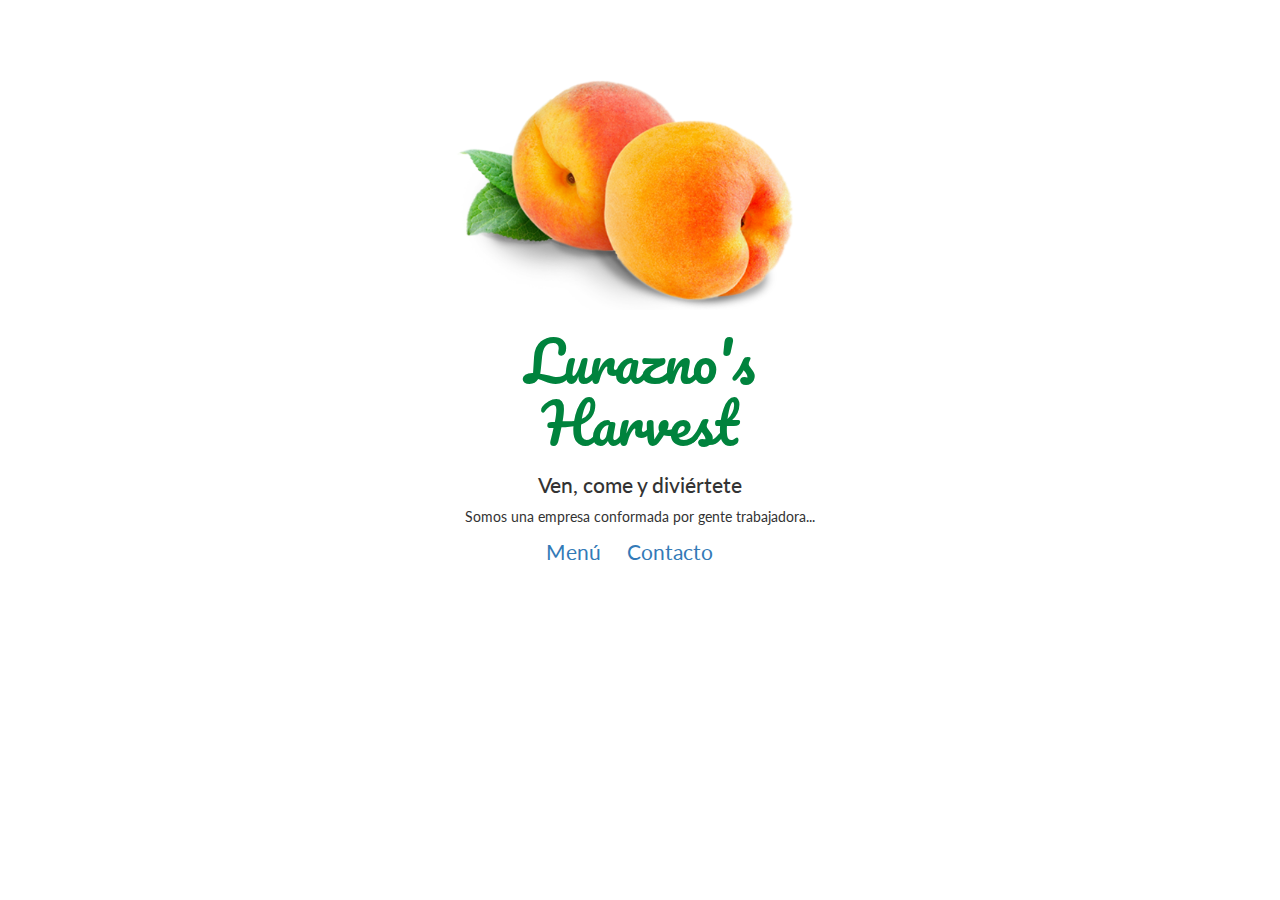
<file: index.html>
<!DOCTYPE html>
<html>
<head>
	<meta charset="utf-8">
	<meta name="viewport" content="width=device-width, initial-scale=1.0">
	<link rel="stylesheet" href="https://maxcdn.bootstrapcdn.com/bootstrap/3.3.1/css/bootstrap.min.css">
	<link rel="stylesheet" href="css/main.css">
	<link rel="stylesheet" href="css/Animated.css">
	<title>El mejor lugar para comer del mundo</title>
	<link href="https://fonts.googleapis.com/css?family=Pacifico" rel="stylesheet"> 
	<link href="https://fonts.googleapis.com/css?family=Lato:300,400,700" rel="stylesheet">  
</head>
<body>
	<div class="col-md-4 center-block quitar-float text-center margen-arriba">
		<img src="img/durazno.png" class="animated fadeIn">
		<h1 class="pacifico grande verde animated fadeIn retraso-1">Lurazno's Harvest</h1>
		<div class="animated fadeInDown retraso-2">
			<h2 class="mediano">Ven, come y diviértete</h2>
			<p>	
			Somos una empresa conformada por gente trabajadora...
			</p>
			<nav class="mediano">
				<a href="menu.html" class="espacio-derecha">Menú</a>
				<a href="contacto.html" class="espacio-derecha">Contacto</a>
			</nav>
		</div>
	</div>
</body>
</html>
</file>
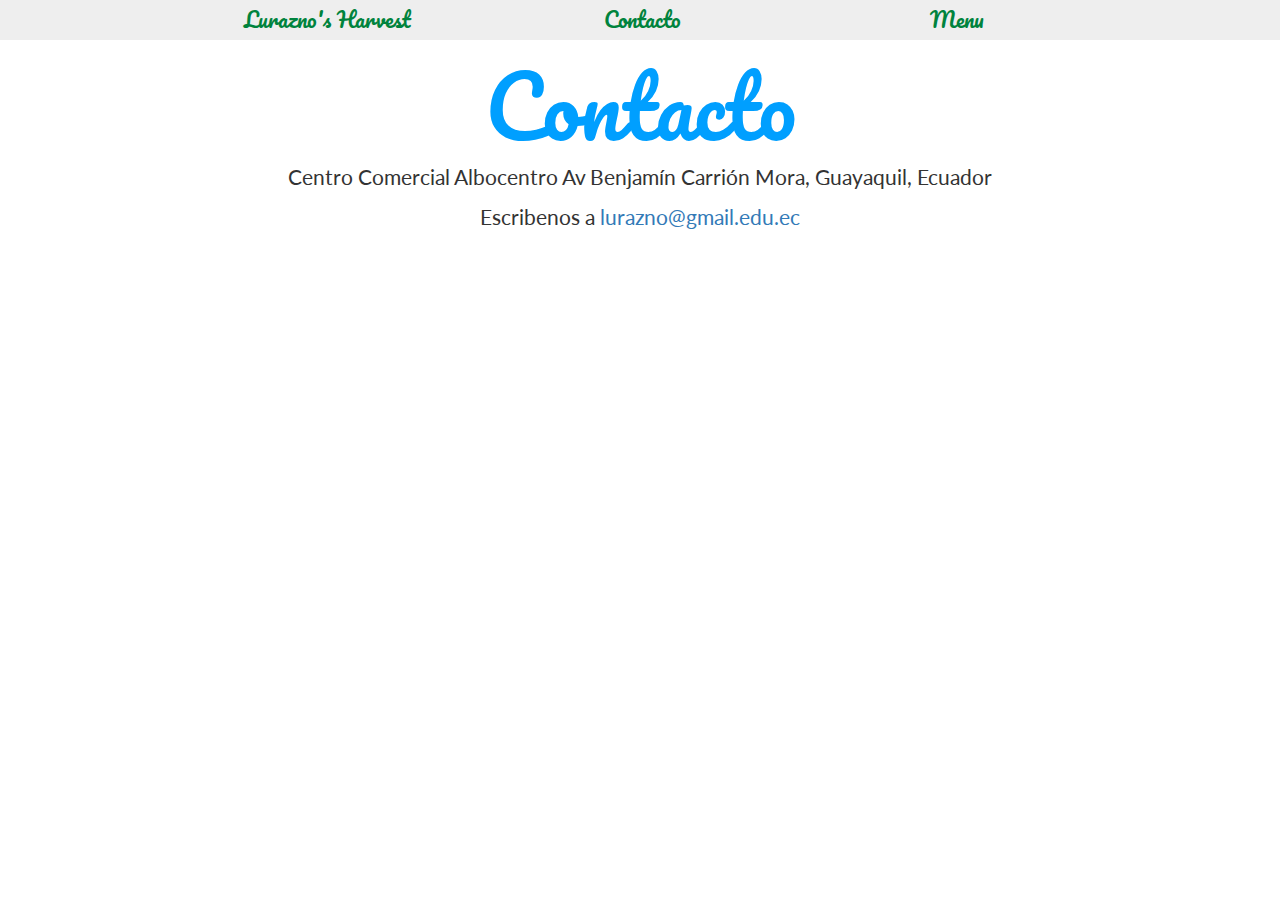
<file: contacto.html>
<!DOCTYPE html>
<html>
<head>
	<meta charset="utf-8">
	<link rel="stylesheet" href="https://maxcdn.bootstrapcdn.com/bootstrap/3.3.1/css/bootstrap.min.css">
	<link rel="stylesheet" href="css/main.css">
	<title>La mejor mermelada casera</title>
	<link href="https://fonts.googleapis.com/css?family=Pacifico" rel="stylesheet"> 
	<link href="https://fonts.googleapis.com/css?family=Lato:300,400,700" rel="stylesheet">  
</head>
<body>
	<nav class="se-gris padding-largo text-center">
		<ul class="no-lista">
			<li class="col-md-3 inline-block pacifico">
				<a href="index.html" class="mediano verde">Lurazno's Harvest
				</a>
			</li>
			<li class="col-md-3 inline-block pacifico">
				<a href="contacto.html" class="mediano verde">Contacto
				</a>
			</li>
			<li class="col-md-3 inline-block pacifico">
				<a href="menu.html" class="mediano verde">Menu
				</a>
			</li>
	    </ul>	
	</nav>
	<section>
		<div class="mediano text-center">
			<h1 class="pacifico grande azul">Contacto</h1>
			<p>	
				Centro Comercial Albocentro
				Av Benjamín Carrión Mora, 
				Guayaquil, Ecuador
			</p>
			<p>
				Escribenos a <a href="jjguerre@espol.edu.ec"> lurazno@gmail.edu.ec</a>
			</p>
			<iframe src="https://www.google.com/maps/embed?pb=!1m18!1m12!1m3!1d3987.0493715165!2d-79.90356443524492!3d-2.1347334484439147!2m3!1f0!2f0!3f0!3m2!1i1024!2i768!4f13.1!3m3!1m2!1s0x902d6d6bc1ee5a31%3A0x9f448b432a8bceac!2sCentro+Comercial+Albocentro%2C+Av+Benjam%C3%ADn+Carri%C3%B3n+Mora%2C+Guayaquil+090507!5e0!3m2!1ses-419!2sec!4v1513443677481" width="600" height="400" frameborder="0" style="border:0" allowfullscreen></iframe>
		</div>
	</section>
</body>
</html>
</file>
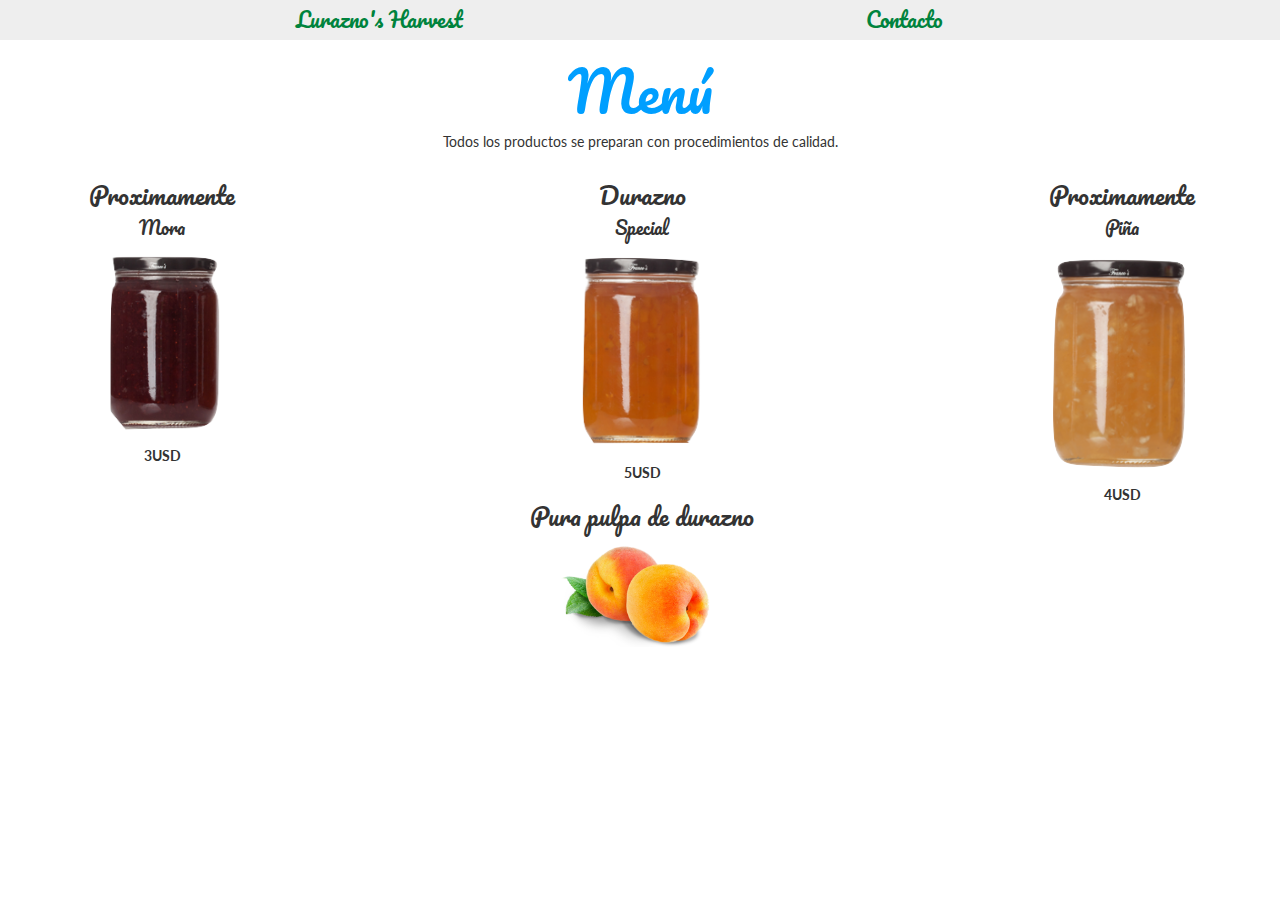
<file: menu.html>
<!DOCTYPE html>
<html>
<head>
	<meta charset="utf-8">
	<link rel="stylesheet" href="https://maxcdn.bootstrapcdn.com/bootstrap/3.3.1/css/bootstrap.min.css">
	<link rel="stylesheet" href="css/main.css">
	<link rel="stylesheet" href="css/Animated.css">
	<title>La mejor mermelada casera</title>
	<link href="https://fonts.googleapis.com/css?family=Pacifico" rel="stylesheet"> 
	<link href="https://fonts.googleapis.com/css?family=Lato:300,400,700" rel="stylesheet">  
</head>
<body>
	<nav class="se-gris padding-largo text-center">
		<ul class="no-lista">
			<li class="col-md-5 inline-block pacifico">
				<a href="index.html" class="mediano verde">Lurazno's Harvest
				</a>
			</li>
			<li class="col-md-5 inline-block pacifico">
				<a href="contacto.html" class="mediano verde">Contacto
				</a>
			</li>
	    </ul>	
	</nav>
	<section>
		<div class="text-center animated fadeInUp">
			<h1 class="pacifico grande azul">Menú</h1>
			<p>Todos los productos se preparan con procedimientos de calidad.</p>
			<div class="col-md-3 col-sm-4 inline-block vete-arriba">
				<article>
					<h3 class="pacifico">Proximamente</h3>
					<h4 class="pacifico">Mora</h4>
					<img src="img/mora_png.png" class="col-md-6 col-xs-4 quitar-float">
					<p>
						<strong>3USD</strong>
					</p>
				</article>
			</div>
			<div class="col-md-6 col-sm-4 inline-block vete-arriba">
				<article>
					<h3 class="pacifico">Durazno</h3>
					<h4 class="pacifico">Special</h4>
					<img src="img/durazno_png.png" class="col-md-3 col-xs-4 quitar-float">
					<p>
						<strong>5USD</strong>
					</p>

				</article>
					<h3 class="pacifico">Pura pulpa de durazno</h3>
					<img src="img/durazno.png" class="col-md-4 col-xs-4 quitar-float">
				</article>
			</div>
			<div class="col-md-3 col-sm-4 inline-block vete-arriba">
				<article>
					<h3 class="pacifico">Proximamente</h3>
					<h4 class="pacifico">Piña</h4>
					<img src="img/pina_png.png" class="col-md-7 col-xs-4 quitar-float">
					<p>
						<strong>4USD</strong>
					</p>
				</article>
			</div>
		</div>
	</section>
</body>
</html>
</file>
<file: css/main.css>
body{
	font-family: 'Lato', sans-serif;
}
img{
	max-width: 100%;
}
.quitar-float{
	float: none;
}
.margen-arriba{
	margin-top: 5%;
}
.pacifico{
	font-family: 'Pacifico', cursive;
}
.vete-arriba{
	vertical-align: top;
}
.mediano{
	font-size: 1.5em;
}
.grande{
	font-size: 4em;
}
.retraso-1{
	-webkit-animation-delay: 1s;
	-moz-animation-delay: 1s;
	animation-delay: 1s;
}
.retraso-2{
	-webkit-animation-delay: 2s;
	-moz-animation-delay: 2s;
	animation-delay: 2s;
}
.se-gris{
	background-color: #eee;
}
.padding-largo{
	padding: 5px 10px;
}
.inline-block{
	float: none;
	display: inline-block;
	margin-right: -4px;
}
.verde{
	color: #00833D
}
.no-lista{
	margin: 0px;
	padding: 0px;
}
.no-lista li{
	list-style-type: none;
}
.espacio-derecha{
	margin-right: 1em;
}
.a,.azul{
	color: #009FFF
}
</file>
<file: css/Animated.css>
@charset "UTF-8";

/*!
 * animate.css -http://daneden.me/animate
 * Version - 3.5.2
 * Licensed under the MIT license - http://opensource.org/licenses/MIT
 *
 * Copyright (c) 2017 Daniel Eden
 */

.animated {
  animation-duration: 1s;
  animation-fill-mode: both;
}

.animated.infinite {
  animation-iteration-count: infinite;
}

.animated.hinge {
  animation-duration: 2s;
}

.animated.flipOutX,
.animated.flipOutY,
.animated.bounceIn,
.animated.bounceOut {
  animation-duration: .75s;
}

@keyframes bounce {
  from, 20%, 53%, 80%, to {
    animation-timing-function: cubic-bezier(0.215, 0.610, 0.355, 1.000);
    transform: translate3d(0,0,0);
  }

  40%, 43% {
    animation-timing-function: cubic-bezier(0.755, 0.050, 0.855, 0.060);
    transform: translate3d(0, -30px, 0);
  }

  70% {
    animation-timing-function: cubic-bezier(0.755, 0.050, 0.855, 0.060);
    transform: translate3d(0, -15px, 0);
  }

  90% {
    transform: translate3d(0,-4px,0);
  }
}

.bounce {
  animation-name: bounce;
  transform-origin: center bottom;
}

@keyframes flash {
  from, 50%, to {
    opacity: 1;
  }

  25%, 75% {
    opacity: 0;
  }
}

.flash {
  animation-name: flash;
}

/* originally authored by Nick Pettit - https://github.com/nickpettit/glide */

@keyframes pulse {
  from {
    transform: scale3d(1, 1, 1);
  }

  50% {
    transform: scale3d(1.05, 1.05, 1.05);
  }

  to {
    transform: scale3d(1, 1, 1);
  }
}

.pulse {
  animation-name: pulse;
}

@keyframes rubberBand {
  from {
    transform: scale3d(1, 1, 1);
  }

  30% {
    transform: scale3d(1.25, 0.75, 1);
  }

  40% {
    transform: scale3d(0.75, 1.25, 1);
  }

  50% {
    transform: scale3d(1.15, 0.85, 1);
  }

  65% {
    transform: scale3d(.95, 1.05, 1);
  }

  75% {
    transform: scale3d(1.05, .95, 1);
  }

  to {
    transform: scale3d(1, 1, 1);
  }
}

.rubberBand {
  animation-name: rubberBand;
}

@keyframes shake {
  from, to {
    transform: translate3d(0, 0, 0);
  }

  10%, 30%, 50%, 70%, 90% {
    transform: translate3d(-10px, 0, 0);
  }

  20%, 40%, 60%, 80% {
    transform: translate3d(10px, 0, 0);
  }
}

.shake {
  animation-name: shake;
}

@keyframes headShake {
  0% {
    transform: translateX(0);
  }

  6.5% {
    transform: translateX(-6px) rotateY(-9deg);
  }

  18.5% {
    transform: translateX(5px) rotateY(7deg);
  }

  31.5% {
    transform: translateX(-3px) rotateY(-5deg);
  }

  43.5% {
    transform: translateX(2px) rotateY(3deg);
  }

  50% {
    transform: translateX(0);
  }
}

.headShake {
  animation-timing-function: ease-in-out;
  animation-name: headShake;
}

@keyframes swing {
  20% {
    transform: rotate3d(0, 0, 1, 15deg);
  }

  40% {
    transform: rotate3d(0, 0, 1, -10deg);
  }

  60% {
    transform: rotate3d(0, 0, 1, 5deg);
  }

  80% {
    transform: rotate3d(0, 0, 1, -5deg);
  }

  to {
    transform: rotate3d(0, 0, 1, 0deg);
  }
}

.swing {
  transform-origin: top center;
  animation-name: swing;
}

@keyframes tada {
  from {
    transform: scale3d(1, 1, 1);
  }

  10%, 20% {
    transform: scale3d(.9, .9, .9) rotate3d(0, 0, 1, -3deg);
  }

  30%, 50%, 70%, 90% {
    transform: scale3d(1.1, 1.1, 1.1) rotate3d(0, 0, 1, 3deg);
  }

  40%, 60%, 80% {
    transform: scale3d(1.1, 1.1, 1.1) rotate3d(0, 0, 1, -3deg);
  }

  to {
    transform: scale3d(1, 1, 1);
  }
}

.tada {
  animation-name: tada;
}

/* originally authored by Nick Pettit - https://github.com/nickpettit/glide */

@keyframes wobble {
  from {
    transform: none;
  }

  15% {
    transform: translate3d(-25%, 0, 0) rotate3d(0, 0, 1, -5deg);
  }

  30% {
    transform: translate3d(20%, 0, 0) rotate3d(0, 0, 1, 3deg);
  }

  45% {
    transform: translate3d(-15%, 0, 0) rotate3d(0, 0, 1, -3deg);
  }

  60% {
    transform: translate3d(10%, 0, 0) rotate3d(0, 0, 1, 2deg);
  }

  75% {
    transform: translate3d(-5%, 0, 0) rotate3d(0, 0, 1, -1deg);
  }

  to {
    transform: none;
  }
}

.wobble {
  animation-name: wobble;
}

@keyframes jello {
  from, 11.1%, to {
    transform: none;
  }

  22.2% {
    transform: skewX(-12.5deg) skewY(-12.5deg);
  }

  33.3% {
    transform: skewX(6.25deg) skewY(6.25deg);
  }

  44.4% {
    transform: skewX(-3.125deg) skewY(-3.125deg);
  }

  55.5% {
    transform: skewX(1.5625deg) skewY(1.5625deg);
  }

  66.6% {
    transform: skewX(-0.78125deg) skewY(-0.78125deg);
  }

  77.7% {
    transform: skewX(0.390625deg) skewY(0.390625deg);
  }

  88.8% {
    transform: skewX(-0.1953125deg) skewY(-0.1953125deg);
  }
}

.jello {
  animation-name: jello;
  transform-origin: center;
}

@keyframes bounceIn {
  from, 20%, 40%, 60%, 80%, to {
    animation-timing-function: cubic-bezier(0.215, 0.610, 0.355, 1.000);
  }

  0% {
    opacity: 0;
    transform: scale3d(.3, .3, .3);
  }

  20% {
    transform: scale3d(1.1, 1.1, 1.1);
  }

  40% {
    transform: scale3d(.9, .9, .9);
  }

  60% {
    opacity: 1;
    transform: scale3d(1.03, 1.03, 1.03);
  }

  80% {
    transform: scale3d(.97, .97, .97);
  }

  to {
    opacity: 1;
    transform: scale3d(1, 1, 1);
  }
}

.bounceIn {
  animation-name: bounceIn;
}

@keyframes bounceInDown {
  from, 60%, 75%, 90%, to {
    animation-timing-function: cubic-bezier(0.215, 0.610, 0.355, 1.000);
  }

  0% {
    opacity: 0;
    transform: translate3d(0, -3000px, 0);
  }

  60% {
    opacity: 1;
    transform: translate3d(0, 25px, 0);
  }

  75% {
    transform: translate3d(0, -10px, 0);
  }

  90% {
    transform: translate3d(0, 5px, 0);
  }

  to {
    transform: none;
  }
}

.bounceInDown {
  animation-name: bounceInDown;
}

@keyframes bounceInLeft {
  from, 60%, 75%, 90%, to {
    animation-timing-function: cubic-bezier(0.215, 0.610, 0.355, 1.000);
  }

  0% {
    opacity: 0;
    transform: translate3d(-3000px, 0, 0);
  }

  60% {
    opacity: 1;
    transform: translate3d(25px, 0, 0);
  }

  75% {
    transform: translate3d(-10px, 0, 0);
  }

  90% {
    transform: translate3d(5px, 0, 0);
  }

  to {
    transform: none;
  }
}

.bounceInLeft {
  animation-name: bounceInLeft;
}

@keyframes bounceInRight {
  from, 60%, 75%, 90%, to {
    animation-timing-function: cubic-bezier(0.215, 0.610, 0.355, 1.000);
  }

  from {
    opacity: 0;
    transform: translate3d(3000px, 0, 0);
  }

  60% {
    opacity: 1;
    transform: translate3d(-25px, 0, 0);
  }

  75% {
    transform: translate3d(10px, 0, 0);
  }

  90% {
    transform: translate3d(-5px, 0, 0);
  }

  to {
    transform: none;
  }
}

.bounceInRight {
  animation-name: bounceInRight;
}

@keyframes bounceInUp {
  from, 60%, 75%, 90%, to {
    animation-timing-function: cubic-bezier(0.215, 0.610, 0.355, 1.000);
  }

  from {
    opacity: 0;
    transform: translate3d(0, 3000px, 0);
  }

  60% {
    opacity: 1;
    transform: translate3d(0, -20px, 0);
  }

  75% {
    transform: translate3d(0, 10px, 0);
  }

  90% {
    transform: translate3d(0, -5px, 0);
  }

  to {
    transform: translate3d(0, 0, 0);
  }
}

.bounceInUp {
  animation-name: bounceInUp;
}

@keyframes bounceOut {
  20% {
    transform: scale3d(.9, .9, .9);
  }

  50%, 55% {
    opacity: 1;
    transform: scale3d(1.1, 1.1, 1.1);
  }

  to {
    opacity: 0;
    transform: scale3d(.3, .3, .3);
  }
}

.bounceOut {
  animation-name: bounceOut;
}

@keyframes bounceOutDown {
  20% {
    transform: translate3d(0, 10px, 0);
  }

  40%, 45% {
    opacity: 1;
    transform: translate3d(0, -20px, 0);
  }

  to {
    opacity: 0;
    transform: translate3d(0, 2000px, 0);
  }
}

.bounceOutDown {
  animation-name: bounceOutDown;
}

@keyframes bounceOutLeft {
  20% {
    opacity: 1;
    transform: translate3d(20px, 0, 0);
  }

  to {
    opacity: 0;
    transform: translate3d(-2000px, 0, 0);
  }
}

.bounceOutLeft {
  animation-name: bounceOutLeft;
}

@keyframes bounceOutRight {
  20% {
    opacity: 1;
    transform: translate3d(-20px, 0, 0);
  }

  to {
    opacity: 0;
    transform: translate3d(2000px, 0, 0);
  }
}

.bounceOutRight {
  animation-name: bounceOutRight;
}

@keyframes bounceOutUp {
  20% {
    transform: translate3d(0, -10px, 0);
  }

  40%, 45% {
    opacity: 1;
    transform: translate3d(0, 20px, 0);
  }

  to {
    opacity: 0;
    transform: translate3d(0, -2000px, 0);
  }
}

.bounceOutUp {
  animation-name: bounceOutUp;
}

@keyframes fadeIn {
  from {
    opacity: 0;
  }

  to {
    opacity: 1;
  }
}

.fadeIn {
  animation-name: fadeIn;
}

@keyframes fadeInDown {
  from {
    opacity: 0;
    transform: translate3d(0, -100%, 0);
  }

  to {
    opacity: 1;
    transform: none;
  }
}

.fadeInDown {
  animation-name: fadeInDown;
}

@keyframes fadeInDownBig {
  from {
    opacity: 0;
    transform: translate3d(0, -2000px, 0);
  }

  to {
    opacity: 1;
    transform: none;
  }
}

.fadeInDownBig {
  animation-name: fadeInDownBig;
}

@keyframes fadeInLeft {
  from {
    opacity: 0;
    transform: translate3d(-100%, 0, 0);
  }

  to {
    opacity: 1;
    transform: none;
  }
}

.fadeInLeft {
  animation-name: fadeInLeft;
}

@keyframes fadeInLeftBig {
  from {
    opacity: 0;
    transform: translate3d(-2000px, 0, 0);
  }

  to {
    opacity: 1;
    transform: none;
  }
}

.fadeInLeftBig {
  animation-name: fadeInLeftBig;
}

@keyframes fadeInRight {
  from {
    opacity: 0;
    transform: translate3d(100%, 0, 0);
  }

  to {
    opacity: 1;
    transform: none;
  }
}

.fadeInRight {
  animation-name: fadeInRight;
}

@keyframes fadeInRightBig {
  from {
    opacity: 0;
    transform: translate3d(2000px, 0, 0);
  }

  to {
    opacity: 1;
    transform: none;
  }
}

.fadeInRightBig {
  animation-name: fadeInRightBig;
}

@keyframes fadeInUp {
  from {
    opacity: 0;
    transform: translate3d(0, 100%, 0);
  }

  to {
    opacity: 1;
    transform: none;
  }
}

.fadeInUp {
  animation-name: fadeInUp;
}

@keyframes fadeInUpBig {
  from {
    opacity: 0;
    transform: translate3d(0, 2000px, 0);
  }

  to {
    opacity: 1;
    transform: none;
  }
}

.fadeInUpBig {
  animation-name: fadeInUpBig;
}

@keyframes fadeOut {
  from {
    opacity: 1;
  }

  to {
    opacity: 0;
  }
}

.fadeOut {
  animation-name: fadeOut;
}

@keyframes fadeOutDown {
  from {
    opacity: 1;
  }

  to {
    opacity: 0;
    transform: translate3d(0, 100%, 0);
  }
}

.fadeOutDown {
  animation-name: fadeOutDown;
}

@keyframes fadeOutDownBig {
  from {
    opacity: 1;
  }

  to {
    opacity: 0;
    transform: translate3d(0, 2000px, 0);
  }
}

.fadeOutDownBig {
  animation-name: fadeOutDownBig;
}

@keyframes fadeOutLeft {
  from {
    opacity: 1;
  }

  to {
    opacity: 0;
    transform: translate3d(-100%, 0, 0);
  }
}

.fadeOutLeft {
  animation-name: fadeOutLeft;
}

@keyframes fadeOutLeftBig {
  from {
    opacity: 1;
  }

  to {
    opacity: 0;
    transform: translate3d(-2000px, 0, 0);
  }
}

.fadeOutLeftBig {
  animation-name: fadeOutLeftBig;
}

@keyframes fadeOutRight {
  from {
    opacity: 1;
  }

  to {
    opacity: 0;
    transform: translate3d(100%, 0, 0);
  }
}

.fadeOutRight {
  animation-name: fadeOutRight;
}

@keyframes fadeOutRightBig {
  from {
    opacity: 1;
  }

  to {
    opacity: 0;
    transform: translate3d(2000px, 0, 0);
  }
}

.fadeOutRightBig {
  animation-name: fadeOutRightBig;
}

@keyframes fadeOutUp {
  from {
    opacity: 1;
  }

  to {
    opacity: 0;
    transform: translate3d(0, -100%, 0);
  }
}

.fadeOutUp {
  animation-name: fadeOutUp;
}

@keyframes fadeOutUpBig {
  from {
    opacity: 1;
  }

  to {
    opacity: 0;
    transform: translate3d(0, -2000px, 0);
  }
}

.fadeOutUpBig {
  animation-name: fadeOutUpBig;
}

@keyframes flip {
  from {
    transform: perspective(400px) rotate3d(0, 1, 0, -360deg);
    animation-timing-function: ease-out;
  }

  40% {
    transform: perspective(400px) translate3d(0, 0, 150px) rotate3d(0, 1, 0, -190deg);
    animation-timing-function: ease-out;
  }

  50% {
    transform: perspective(400px) translate3d(0, 0, 150px) rotate3d(0, 1, 0, -170deg);
    animation-timing-function: ease-in;
  }

  80% {
    transform: perspective(400px) scale3d(.95, .95, .95);
    animation-timing-function: ease-in;
  }

  to {
    transform: perspective(400px);
    animation-timing-function: ease-in;
  }
}

.animated.flip {
  -webkit-backface-visibility: visible;
  backface-visibility: visible;
  animation-name: flip;
}

@keyframes flipInX {
  from {
    transform: perspective(400px) rotate3d(1, 0, 0, 90deg);
    animation-timing-function: ease-in;
    opacity: 0;
  }

  40% {
    transform: perspective(400px) rotate3d(1, 0, 0, -20deg);
    animation-timing-function: ease-in;
  }

  60% {
    transform: perspective(400px) rotate3d(1, 0, 0, 10deg);
    opacity: 1;
  }

  80% {
    transform: perspective(400px) rotate3d(1, 0, 0, -5deg);
  }

  to {
    transform: perspective(400px);
  }
}

.flipInX {
  -webkit-backface-visibility: visible !important;
  backface-visibility: visible !important;
  animation-name: flipInX;
}

@keyframes flipInY {
  from {
    transform: perspective(400px) rotate3d(0, 1, 0, 90deg);
    animation-timing-function: ease-in;
    opacity: 0;
  }

  40% {
    transform: perspective(400px) rotate3d(0, 1, 0, -20deg);
    animation-timing-function: ease-in;
  }

  60% {
    transform: perspective(400px) rotate3d(0, 1, 0, 10deg);
    opacity: 1;
  }

  80% {
    transform: perspective(400px) rotate3d(0, 1, 0, -5deg);
  }

  to {
    transform: perspective(400px);
  }
}

.flipInY {
  -webkit-backface-visibility: visible !important;
  backface-visibility: visible !important;
  animation-name: flipInY;
}

@keyframes flipOutX {
  from {
    transform: perspective(400px);
  }

  30% {
    transform: perspective(400px) rotate3d(1, 0, 0, -20deg);
    opacity: 1;
  }

  to {
    transform: perspective(400px) rotate3d(1, 0, 0, 90deg);
    opacity: 0;
  }
}

.flipOutX {
  animation-name: flipOutX;
  -webkit-backface-visibility: visible !important;
  backface-visibility: visible !important;
}

@keyframes flipOutY {
  from {
    transform: perspective(400px);
  }

  30% {
    transform: perspective(400px) rotate3d(0, 1, 0, -15deg);
    opacity: 1;
  }

  to {
    transform: perspective(400px) rotate3d(0, 1, 0, 90deg);
    opacity: 0;
  }
}

.flipOutY {
  -webkit-backface-visibility: visible !important;
  backface-visibility: visible !important;
  animation-name: flipOutY;
}

@keyframes lightSpeedIn {
  from {
    transform: translate3d(100%, 0, 0) skewX(-30deg);
    opacity: 0;
  }

  60% {
    transform: skewX(20deg);
    opacity: 1;
  }

  80% {
    transform: skewX(-5deg);
    opacity: 1;
  }

  to {
    transform: none;
    opacity: 1;
  }
}

.lightSpeedIn {
  animation-name: lightSpeedIn;
  animation-timing-function: ease-out;
}

@keyframes lightSpeedOut {
  from {
    opacity: 1;
  }

  to {
    transform: translate3d(100%, 0, 0) skewX(30deg);
    opacity: 0;
  }
}

.lightSpeedOut {
  animation-name: lightSpeedOut;
  animation-timing-function: ease-in;
}

@keyframes rotateIn {
  from {
    transform-origin: center;
    transform: rotate3d(0, 0, 1, -200deg);
    opacity: 0;
  }

  to {
    transform-origin: center;
    transform: none;
    opacity: 1;
  }
}

.rotateIn {
  animation-name: rotateIn;
}

@keyframes rotateInDownLeft {
  from {
    transform-origin: left bottom;
    transform: rotate3d(0, 0, 1, -45deg);
    opacity: 0;
  }

  to {
    transform-origin: left bottom;
    transform: none;
    opacity: 1;
  }
}

.rotateInDownLeft {
  animation-name: rotateInDownLeft;
}

@keyframes rotateInDownRight {
  from {
    transform-origin: right bottom;
    transform: rotate3d(0, 0, 1, 45deg);
    opacity: 0;
  }

  to {
    transform-origin: right bottom;
    transform: none;
    opacity: 1;
  }
}

.rotateInDownRight {
  animation-name: rotateInDownRight;
}

@keyframes rotateInUpLeft {
  from {
    transform-origin: left bottom;
    transform: rotate3d(0, 0, 1, 45deg);
    opacity: 0;
  }

  to {
    transform-origin: left bottom;
    transform: none;
    opacity: 1;
  }
}

.rotateInUpLeft {
  animation-name: rotateInUpLeft;
}

@keyframes rotateInUpRight {
  from {
    transform-origin: right bottom;
    transform: rotate3d(0, 0, 1, -90deg);
    opacity: 0;
  }

  to {
    transform-origin: right bottom;
    transform: none;
    opacity: 1;
  }
}

.rotateInUpRight {
  animation-name: rotateInUpRight;
}

@keyframes rotateOut {
  from {
    transform-origin: center;
    opacity: 1;
  }

  to {
    transform-origin: center;
    transform: rotate3d(0, 0, 1, 200deg);
    opacity: 0;
  }
}

.rotateOut {
  animation-name: rotateOut;
}

@keyframes rotateOutDownLeft {
  from {
    transform-origin: left bottom;
    opacity: 1;
  }

  to {
    transform-origin: left bottom;
    transform: rotate3d(0, 0, 1, 45deg);
    opacity: 0;
  }
}

.rotateOutDownLeft {
  animation-name: rotateOutDownLeft;
}

@keyframes rotateOutDownRight {
  from {
    transform-origin: right bottom;
    opacity: 1;
  }

  to {
    transform-origin: right bottom;
    transform: rotate3d(0, 0, 1, -45deg);
    opacity: 0;
  }
}

.rotateOutDownRight {
  animation-name: rotateOutDownRight;
}

@keyframes rotateOutUpLeft {
  from {
    transform-origin: left bottom;
    opacity: 1;
  }

  to {
    transform-origin: left bottom;
    transform: rotate3d(0, 0, 1, -45deg);
    opacity: 0;
  }
}

.rotateOutUpLeft {
  animation-name: rotateOutUpLeft;
}

@keyframes rotateOutUpRight {
  from {
    transform-origin: right bottom;
    opacity: 1;
  }

  to {
    transform-origin: right bottom;
    transform: rotate3d(0, 0, 1, 90deg);
    opacity: 0;
  }
}

.rotateOutUpRight {
  animation-name: rotateOutUpRight;
}

@keyframes hinge {
  0% {
    transform-origin: top left;
    animation-timing-function: ease-in-out;
  }

  20%, 60% {
    transform: rotate3d(0, 0, 1, 80deg);
    transform-origin: top left;
    animation-timing-function: ease-in-out;
  }

  40%, 80% {
    transform: rotate3d(0, 0, 1, 60deg);
    transform-origin: top left;
    animation-timing-function: ease-in-out;
    opacity: 1;
  }

  to {
    transform: translate3d(0, 700px, 0);
    opacity: 0;
  }
}

.hinge {
  animation-name: hinge;
}

@keyframes jackInTheBox {
  from {
    opacity: 0;
    transform: scale(0.1) rotate(30deg);
    transform-origin: center bottom;
  }

  50% {
    transform: rotate(-10deg);
  }

  70% {
    transform: rotate(3deg);
  }

  to {
    opacity: 1;
    transform: scale(1);
  }
}

.jackInTheBox {
  animation-name: jackInTheBox;
}

/* originally authored by Nick Pettit - https://github.com/nickpettit/glide */

@keyframes rollIn {
  from {
    opacity: 0;
    transform: translate3d(-100%, 0, 0) rotate3d(0, 0, 1, -120deg);
  }

  to {
    opacity: 1;
    transform: none;
  }
}

.rollIn {
  animation-name: rollIn;
}

/* originally authored by Nick Pettit - https://github.com/nickpettit/glide */

@keyframes rollOut {
  from {
    opacity: 1;
  }

  to {
    opacity: 0;
    transform: translate3d(100%, 0, 0) rotate3d(0, 0, 1, 120deg);
  }
}

.rollOut {
  animation-name: rollOut;
}

@keyframes zoomIn {
  from {
    opacity: 0;
    transform: scale3d(.3, .3, .3);
  }

  50% {
    opacity: 1;
  }
}

.zoomIn {
  animation-name: zoomIn;
}

@keyframes zoomInDown {
  from {
    opacity: 0;
    transform: scale3d(.1, .1, .1) translate3d(0, -1000px, 0);
    animation-timing-function: cubic-bezier(0.550, 0.055, 0.675, 0.190);
  }

  60% {
    opacity: 1;
    transform: scale3d(.475, .475, .475) translate3d(0, 60px, 0);
    animation-timing-function: cubic-bezier(0.175, 0.885, 0.320, 1);
  }
}

.zoomInDown {
  animation-name: zoomInDown;
}

@keyframes zoomInLeft {
  from {
    opacity: 0;
    transform: scale3d(.1, .1, .1) translate3d(-1000px, 0, 0);
    animation-timing-function: cubic-bezier(0.550, 0.055, 0.675, 0.190);
  }

  60% {
    opacity: 1;
    transform: scale3d(.475, .475, .475) translate3d(10px, 0, 0);
    animation-timing-function: cubic-bezier(0.175, 0.885, 0.320, 1);
  }
}

.zoomInLeft {
  animation-name: zoomInLeft;
}

@keyframes zoomInRight {
  from {
    opacity: 0;
    transform: scale3d(.1, .1, .1) translate3d(1000px, 0, 0);
    animation-timing-function: cubic-bezier(0.550, 0.055, 0.675, 0.190);
  }

  60% {
    opacity: 1;
    transform: scale3d(.475, .475, .475) translate3d(-10px, 0, 0);
    animation-timing-function: cubic-bezier(0.175, 0.885, 0.320, 1);
  }
}

.zoomInRight {
  animation-name: zoomInRight;
}

@keyframes zoomInUp {
  from {
    opacity: 0;
    transform: scale3d(.1, .1, .1) translate3d(0, 1000px, 0);
    animation-timing-function: cubic-bezier(0.550, 0.055, 0.675, 0.190);
  }

  60% {
    opacity: 1;
    transform: scale3d(.475, .475, .475) translate3d(0, -60px, 0);
    animation-timing-function: cubic-bezier(0.175, 0.885, 0.320, 1);
  }
}

.zoomInUp {
  animation-name: zoomInUp;
}

@keyframes zoomOut {
  from {
    opacity: 1;
  }

  50% {
    opacity: 0;
    transform: scale3d(.3, .3, .3);
  }

  to {
    opacity: 0;
  }
}

.zoomOut {
  animation-name: zoomOut;
}

@keyframes zoomOutDown {
  40% {
    opacity: 1;
    transform: scale3d(.475, .475, .475) translate3d(0, -60px, 0);
    animation-timing-function: cubic-bezier(0.550, 0.055, 0.675, 0.190);
  }

  to {
    opacity: 0;
    transform: scale3d(.1, .1, .1) translate3d(0, 2000px, 0);
    transform-origin: center bottom;
    animation-timing-function: cubic-bezier(0.175, 0.885, 0.320, 1);
  }
}

.zoomOutDown {
  animation-name: zoomOutDown;
}

@keyframes zoomOutLeft {
  40% {
    opacity: 1;
    transform: scale3d(.475, .475, .475) translate3d(42px, 0, 0);
  }

  to {
    opacity: 0;
    transform: scale(.1) translate3d(-2000px, 0, 0);
    transform-origin: left center;
  }
}

.zoomOutLeft {
  animation-name: zoomOutLeft;
}

@keyframes zoomOutRight {
  40% {
    opacity: 1;
    transform: scale3d(.475, .475, .475) translate3d(-42px, 0, 0);
  }

  to {
    opacity: 0;
    transform: scale(.1) translate3d(2000px, 0, 0);
    transform-origin: right center;
  }
}

.zoomOutRight {
  animation-name: zoomOutRight;
}

@keyframes zoomOutUp {
  40% {
    opacity: 1;
    transform: scale3d(.475, .475, .475) translate3d(0, 60px, 0);
    animation-timing-function: cubic-bezier(0.550, 0.055, 0.675, 0.190);
  }

  to {
    opacity: 0;
    transform: scale3d(.1, .1, .1) translate3d(0, -2000px, 0);
    transform-origin: center bottom;
    animation-timing-function: cubic-bezier(0.175, 0.885, 0.320, 1);
  }
}

.zoomOutUp {
  animation-name: zoomOutUp;
}

@keyframes slideInDown {
  from {
    transform: translate3d(0, -100%, 0);
    visibility: visible;
  }

  to {
    transform: translate3d(0, 0, 0);
  }
}

.slideInDown {
  animation-name: slideInDown;
}

@keyframes slideInLeft {
  from {
    transform: translate3d(-100%, 0, 0);
    visibility: visible;
  }

  to {
    transform: translate3d(0, 0, 0);
  }
}

.slideInLeft {
  animation-name: slideInLeft;
}

@keyframes slideInRight {
  from {
    transform: translate3d(100%, 0, 0);
    visibility: visible;
  }

  to {
    transform: translate3d(0, 0, 0);
  }
}

.slideInRight {
  animation-name: slideInRight;
}

@keyframes slideInUp {
  from {
    transform: translate3d(0, 100%, 0);
    visibility: visible;
  }

  to {
    transform: translate3d(0, 0, 0);
  }
}

.slideInUp {
  animation-name: slideInUp;
}

@keyframes slideOutDown {
  from {
    transform: translate3d(0, 0, 0);
  }

  to {
    visibility: hidden;
    transform: translate3d(0, 100%, 0);
  }
}

.slideOutDown {
  animation-name: slideOutDown;
}

@keyframes slideOutLeft {
  from {
    transform: translate3d(0, 0, 0);
  }

  to {
    visibility: hidden;
    transform: translate3d(-100%, 0, 0);
  }
}

.slideOutLeft {
  animation-name: slideOutLeft;
}

@keyframes slideOutRight {
  from {
    transform: translate3d(0, 0, 0);
  }

  to {
    visibility: hidden;
    transform: translate3d(100%, 0, 0);
  }
}

.slideOutRight {
  animation-name: slideOutRight;
}

@keyframes slideOutUp {
  from {
    transform: translate3d(0, 0, 0);
  }

  to {
    visibility: hidden;
    transform: translate3d(0, -100%, 0);
  }
}

.slideOutUp {
  animation-name: slideOutUp;
}
</file>
